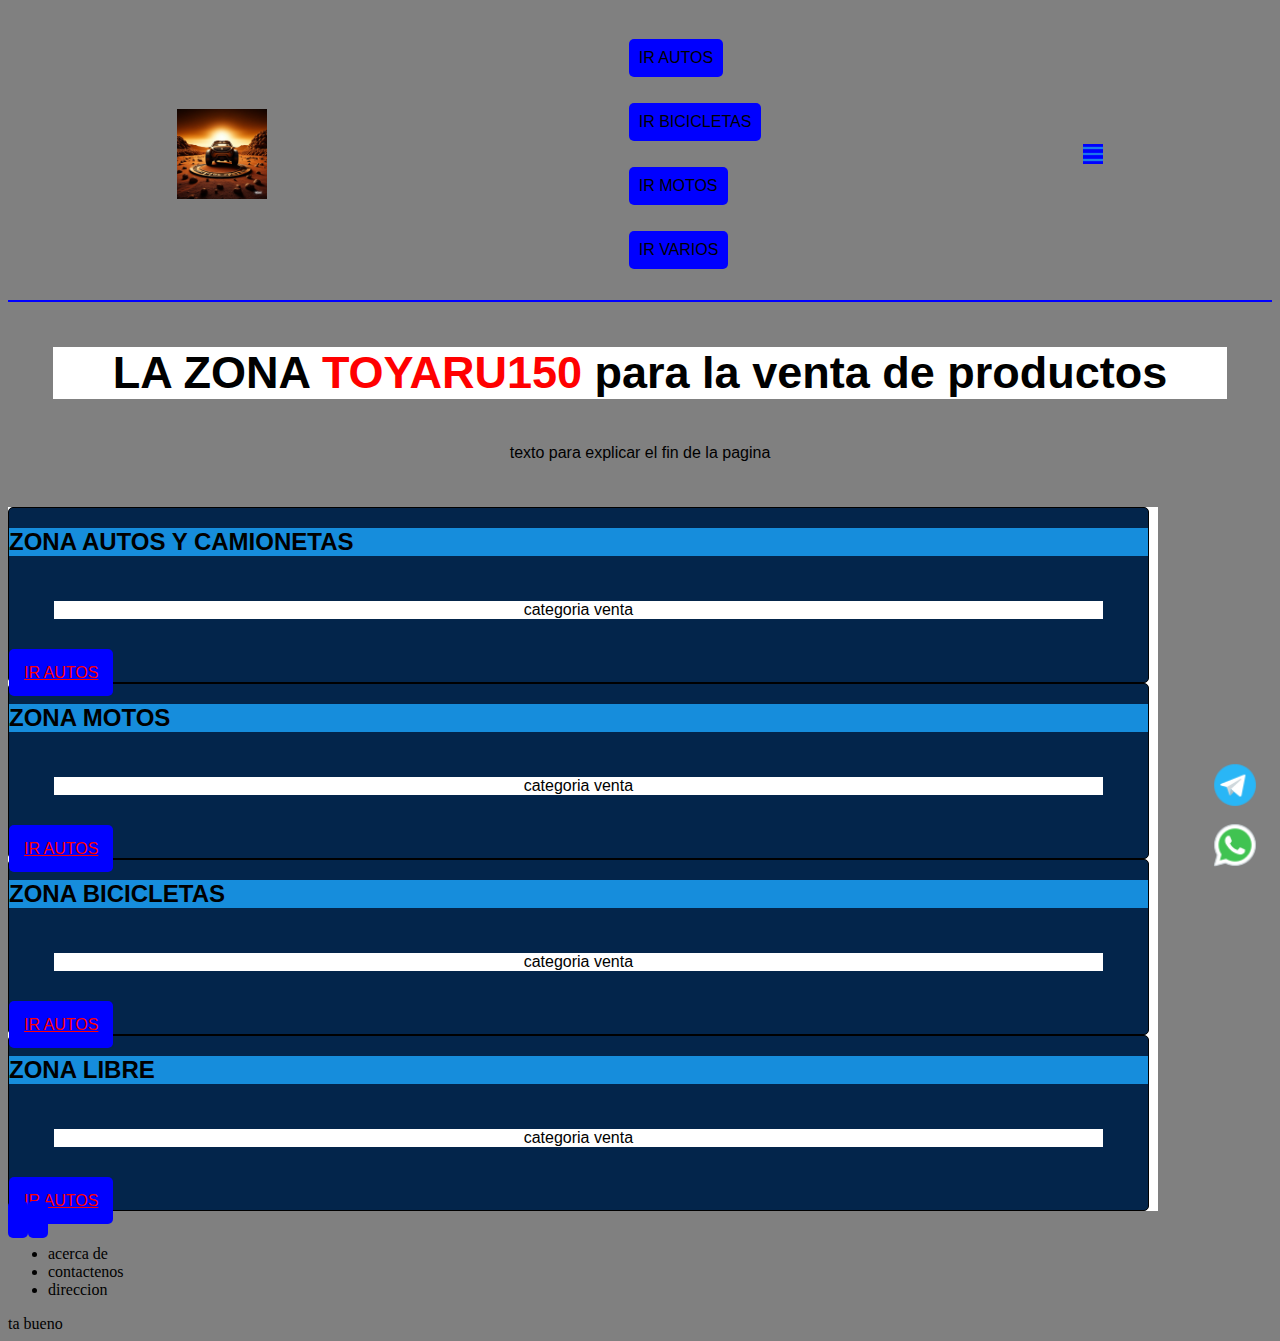
<file: INDEX.html>
<!DOCTYPE html>
<html lang="en">
<head>
    <meta charset="UTF-8">
    <meta name="viewport" content="width=device-width, initial-scale=1.0">
    <title>TOYARU150</title>
</head>
<body>
    
   <header>

        <img src="imagenes/toyaru 150.jpg" alt="logotoyaru" class="logo">
       <nav>
       <ul>
        <li>
            <a href="html/autos.html">IR AUTOS</a>
        </li>
       </ul>
       <ul>
        <li>
            <a href="html/bicis.html">IR BICICLETAS</a>
        </li>
       </ul>
       <ul>
        <li>
            <a href="html/motos.html">IR MOTOS</a>
        </li>
       </ul>
       <ul>
        <li>
            <a href="html/varios.html">IR VARIOS</a>
        </li>
       </ul>
        
        </nav>
      <div>
        <img src="imagenes/menuhamburguesa.png" alt="menuhamburguesa" class="menuhamburguesa">
      </div> 
       <link rel="stylesheet" href="css/style.css">
   </header>
   <main>
         <section>

           <h1>LA ZONA  <span>TOYARU150</span> para la venta de productos</h1>
           <form action=""></form>
           <p>texto para explicar el fin de la pagina</p>
       </section>
       <section class="tarjetas">
        <div class="card">   
            <h2>ZONA AUTOS Y CAMIONETAS</h2>
            <p> categoria venta</p>
            <a href="html/autos.html">IR AUTOS</a>
        </div>
        <div class="card">   
            <h2>ZONA MOTOS</h2>
            <p> categoria venta</p>
            <a href="html/autos.html">IR AUTOS</a>
        </div>
        <div class="card">   
            <h2>ZONA BICICLETAS</h2>
            <p> categoria venta</p>
            <a href="html/autos.html">IR AUTOS</a>
        </div>
        <div class="card">   
            <h2>ZONA LIBRE</h2>
            <p> categoria venta</p>
            <a href="html/autos.html">IR AUTOS</a>
        </div>
           
       </section>

    </main>
    <a href="https://www.whatsapp.com/" target="_blank"><img src="imagenes/whasap.png" alt="iconowhasap" class="iconochat"></a>
    <a href="https://web.telegram.org/" target="_blank"><img src="imagenes/telegram.png" alt="iconotelegram" class="iconotel"></a>
   
   
    <footer>
        <ul>
            <li>acerca de</li>
            <li>contactenos</li>
            <li>direccion</li>
        </ul>ta bueno
   </footer> 
</body>
</html>
</file>
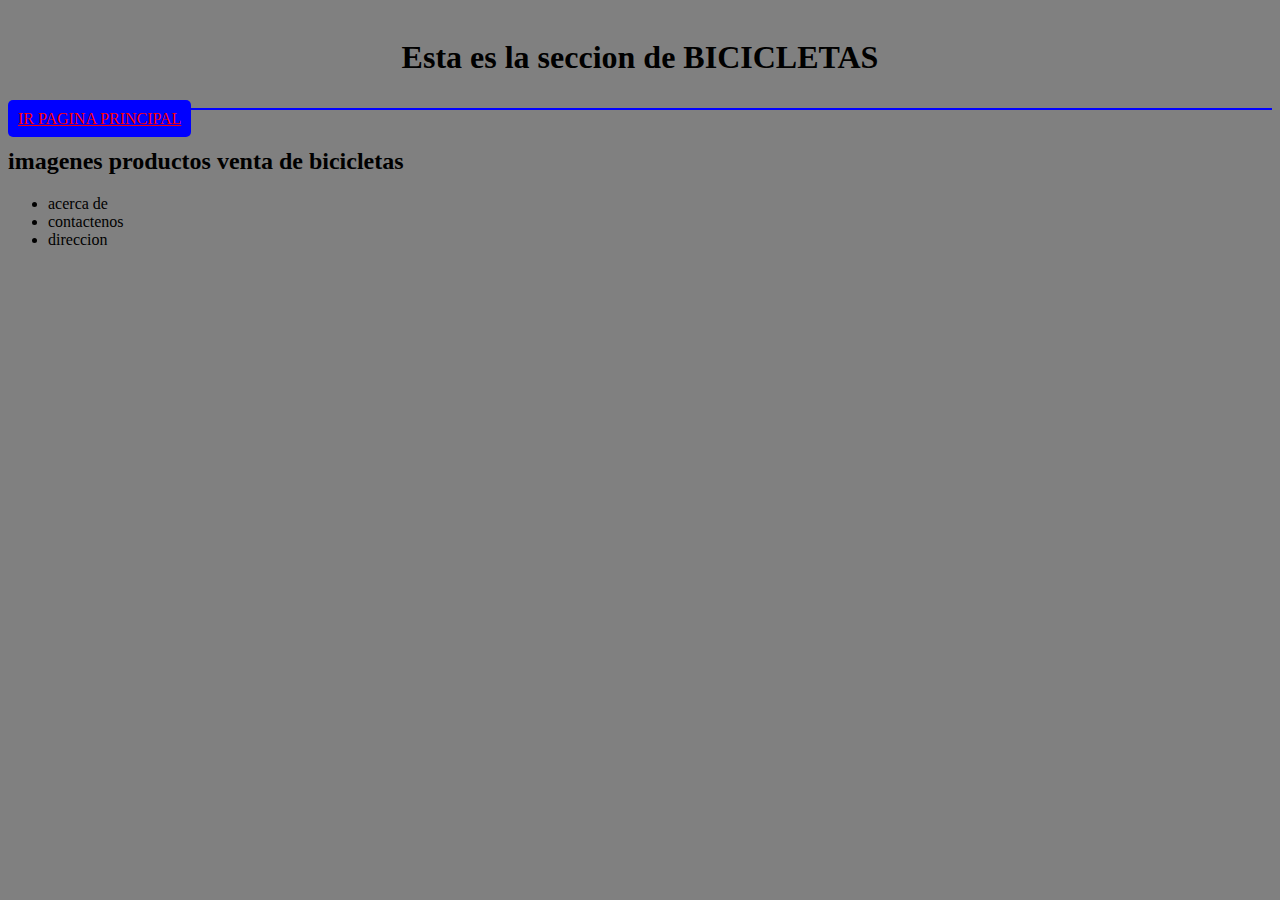
<file: html/bicis.html>
<!DOCTYPE html>
<html lang="en">
<head>
    <meta charset="UTF-8">
    <meta name="viewport" content="width=device-width, initial-scale=1.0">
    <title>BICICLETAS</title>
</head>
<body>
    <header>
        <nav>
            <h1>Esta es la seccion de BICICLETAS</h1>
        </nav>
        <link rel="stylesheet" href="../css/style.css">

    </header>
    <main>


        <section>
            <a href="../INDEX.HTML" class="enlace-verde">IR PAGINA PRINCIPAL</a>
           
        </section>
        <section>
            <h2>imagenes productos venta de bicicletas</h2>
        </section>

    </main>
    <footer>
        <ul>
            <li>acerca de</li>
            <li>contactenos</li>
            <li>direccion</li>
        </ul>


    </footer> 
</body>
</html>
</file>
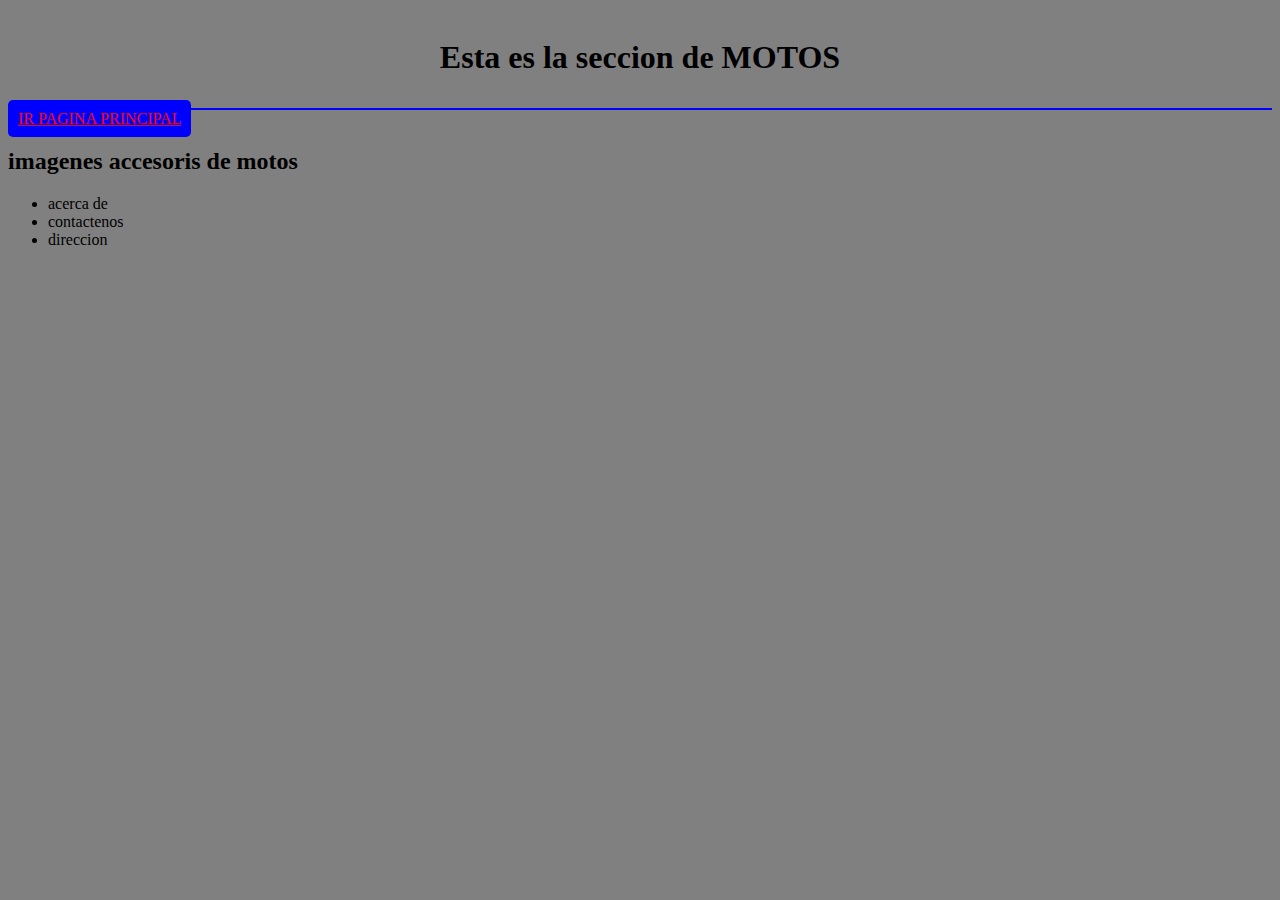
<file: html/motos.html>
<!DOCTYPE html>
<html lang="en">
<head>
    <meta charset="UTF-8">
    <meta name="viewport" content="width=device-width, initial-scale=1.0">
    <title>MOTOS</title>
</head>
<body>
    <header>
        <nav>
            <h1>Esta es la seccion de MOTOS</h1>
        </nav>
        <link rel="stylesheet" href="../css/style.css">

    </header>
    <main>


        <section>
            <a href="../INDEX.HTML">IR PAGINA PRINCIPAL</a>
           
        </section>
        <section>
            <h2>imagenes accesoris de motos</h2>
        </section>

    </main>
    <footer>
        <ul>
            <li>acerca de</li>
            <li>contactenos</li>
            <li>direccion</li>
        </ul>


    </footer> 
</body>
</html>
</file>
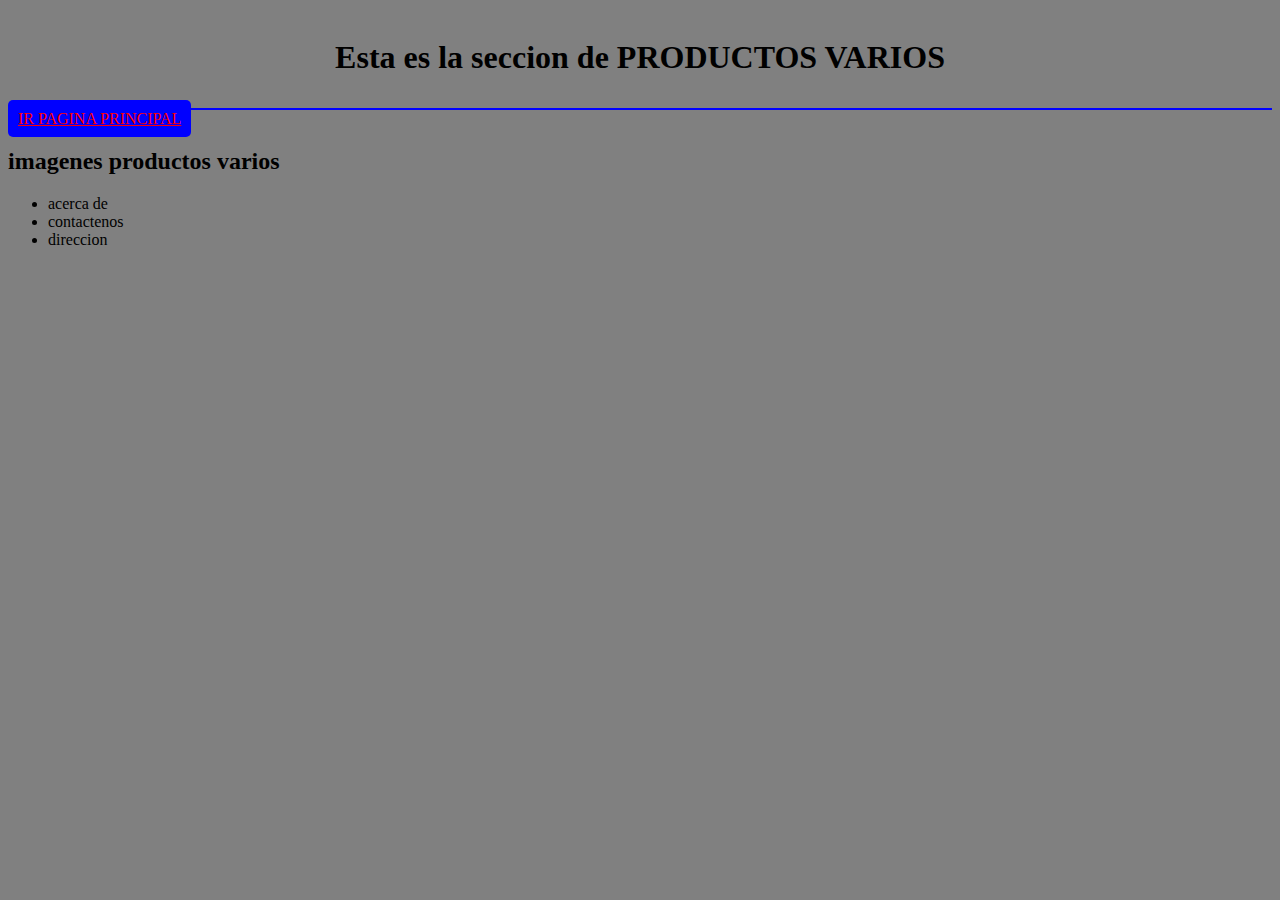
<file: html/varios.html>
<!DOCTYPE html>
<html lang="en">
<head>
    <meta charset="UTF-8">
    <meta name="viewport" content="width=device-width, initial-scale=1.0">
    <title>VARIOS</title>
</head>
<body>
    <header>
        <nav>
            <h1>Esta es la seccion de PRODUCTOS VARIOS</h1>
        </nav>
        <link rel="stylesheet" href="../css/style.css">

    </header>
    <main>


        <section>
            <a href="../INDEX.HTML">IR PAGINA PRINCIPAL</a>
           
        </section>
        <section>
            <h2>imagenes productos varios</h2>
        </section>

    </main>
    <footer>
        <ul>
            <li>acerca de</li>
            <li>contactenos</li>
            <li>direccion</li>
        </ul>


    </footer> 
</body>
</html>
</file>
<file: css/style.css>
body{
    background-color: gray;
    border-radius: 5px;
}
header {
   display: flex;
   align-items: center;
   justify-content: space-around;
    border-bottom: 2px solid blue;
    padding: 10px;
}
header nav ul{
    list-style-type: none;  
    display: flex;
}
header nav ul li{
    margin: 5px;
    display: flex;
}
header nav ul li a{
    text-decoration: none;
    color: black;
    font-family: Arial, Helvetica, sans-serif;
    display: flex;
}
header div{
    background-color: blue;
    display: flex;
    align-items: center;
}
header div img{
    width: 20px;
    display: flex;
}
a{
    background-color: blue;
    color: red;
    padding: 10px;
    border: 1pz solid red;
    border-radius: 5px    ;
}
section h1{
    font-family: Arial, Helvetica, sans-serif;
    font-size: 45px;
    text-align: center;
    margin: 45px;
    background-color: white;
}
section span {
    color: red;
}
section p{
    font-family: Arial, Helvetica, sans-serif;
    text-align: center;
    margin: 45px;
}
#enlace-negro{
    color:black
}
.clase-verde{
    color:yellowgreen
}
.iconochat{
    width: 50px;
    position: fixed;
    right: 20px;
    bottom: 30px;  
}
.iconotel{
    width: 50px;
    position: fixed;
    right: 20px;
    bottom: 90px;
}
.logo  {
    width: 90px; height: 90px;
    
}
.tarjetas{
    background-color: white;
    width: 91%;
    justify-content: space-between;
    margin-top: 20px;
    flex-wrap: wrap;
}
.card{
    background-color: rgb(3, 37, 75);
    width: 99%;
    font-family: Arial, Helvetica, sans-serif;
    border-radius: 5px;
    border: 1px solid black;
}
.card h2{
    background-color: rgb(22, 141, 220);
}
.card p{
    background-color: white;
}
.card a{
    background-color: blue;
    padding: 15px;
    border-radius: 5px;
}
.container{
    border: 1px solid black;
    display: grid;
    grid-template-columns: repeat(2, 1fr);
    grid-template-rows: repeat(3, 100px);

    gap: 30px;
}
.items{
    border: 1px solid red;
}
.items01{
    border: 1px solid red;
    border-radius: 8px;
    padding: 7px;
    background-color: aqua;
    grid-column: 1/2;
    grid-row: 1/3;
}
.items01 h1 {
    font-family: Arial, Helvetica, sans-serif;
    font-size: 3rem;
}

.items02{
    border: 1px solid red;
    background-color: rgb(44, 7, 191);
    grid-column: 2/3;
    grid-row: 1/4;
}
.item2 video{
    width: 80%;
}
.items03{
    border: 1px solid red;
    background-color: white;
    grid-column: 1/2;
    grid-row: 3/4;
}
</file>
